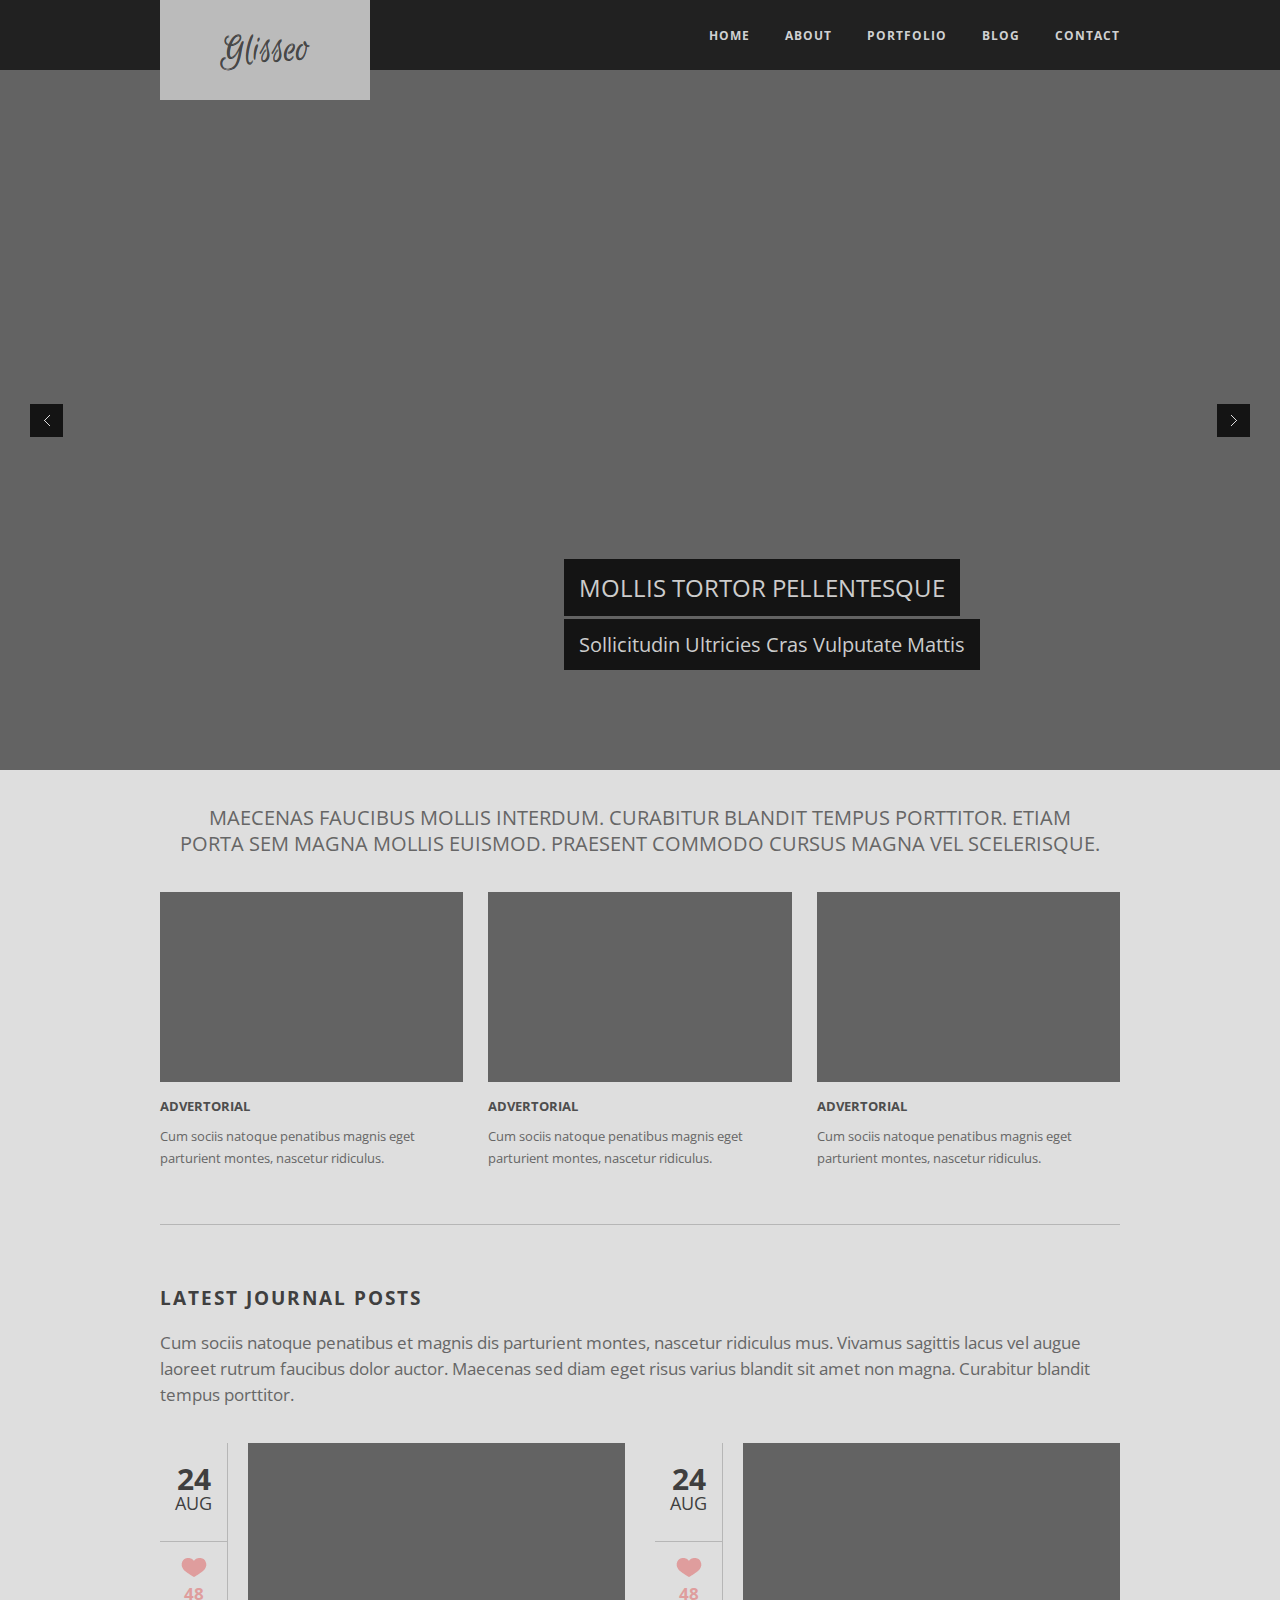
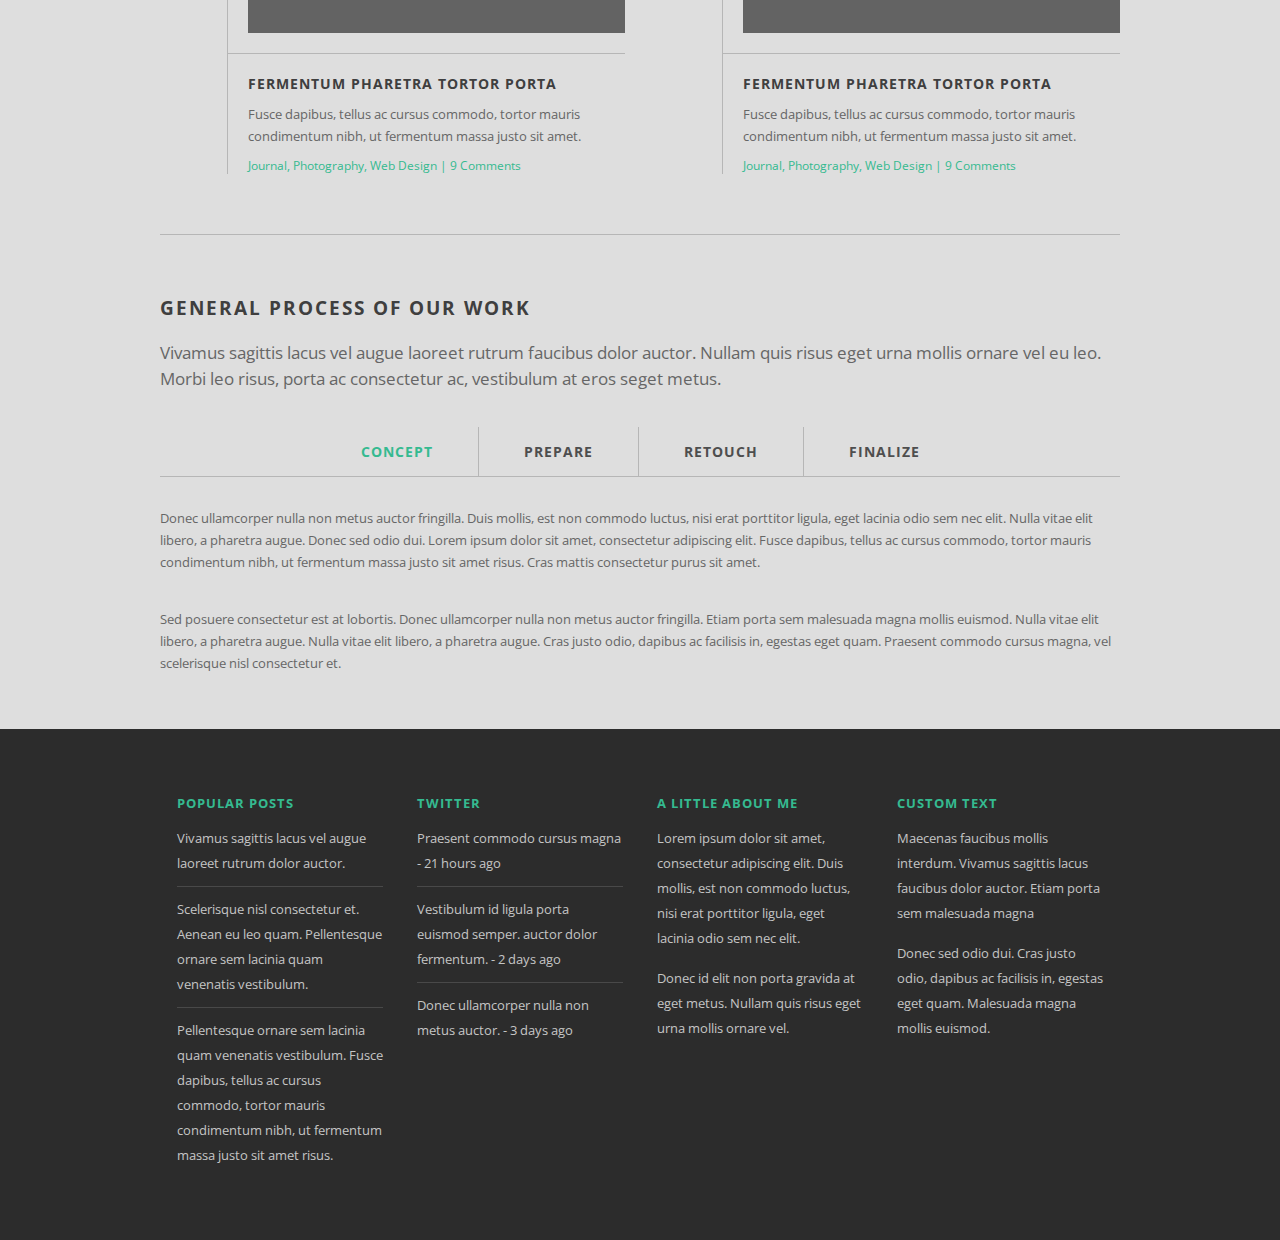
<file: extra-lab-home/index.html>
<!DOCTYPE html>
<html>

<head>
  <title>Page Title</title>
  <link rel="stylesheet" href="styles.css">
  <meta charset="utf-8">
</head>

<body>
  <header class="header">
    <div class="container">
      <div class="logo"></div>
      <nav>
        <ul class="menu">
          <li><a href="#">Home</a></li>
          <li><a href="#">About</a></li>
          <li><a href="#">Portfolio</a>
            <ul class="submenu">
              <li><a href="#">portfolio I</a></li>
              <li><a href="#">portfolio II</a></li>
              <li><a href="#">portfolio post I</a></li>
              <li><a href="#">portfolio post II</a></li>
            </ul>
          </li>
          <li><a href="#">Blog</a></li>
          <li><a href="#">Contact</a></li>
        </ul>
      </nav>
    </div>
  </header>

  <div class="carousell">
    <div class="carousell-text">
      <div class="carousell-title">Mollis Tortor Pellentesque</div>
      <div class="carousell-description">Sollicitudin Ultricies Cras Vulputate Mattis</div>
    </div>
    <div class="prev"></div>
    <div class="next"></div>
  </div>

  <main class="main">
    <div class="container">
      <div class="content">
        <p class="description description-main">
          Maecenas faucibus mollis interdum. Curabitur blandit tempus porttitor. Etiam porta sem magna mollis euismod. Praesent commodo
          cursus magna vel scelerisque.
        </p>
        <div class="categories">
          <div class="category">
            <div class="preview"></div>
            <h4 class="title">advertorial</h4>
            <p class="description description-small">
              Cum sociis natoque penatibus magnis eget parturient montes, nascetur ridiculus.
            </p>
          </div>
          <div class="category">
            <div class="preview"></div>
            <h4 class="title">advertorial</h4>
            <p class="description description-small">
              Cum sociis natoque penatibus magnis eget parturient montes, nascetur ridiculus.
            </p>
          </div>
          <div class="category">
            <div class="preview"></div>
            <h4 class="title">advertorial</h4>
            <p class="description description-small">
              Cum sociis natoque penatibus magnis eget parturient montes, nascetur ridiculus.
            </p>
          </div>
        </div>

        <div class="latest-posts">
          <h3 class="section-header">Latest journal Posts</h3>
          <p class="description">
            Cum sociis natoque penatibus et magnis dis parturient montes, nascetur ridiculus mus. Vivamus sagittis lacus vel augue laoreet
            rutrum faucibus dolor auctor. Maecenas sed diam eget risus varius blandit sit amet non magna. Curabitur blandit
            tempus porttitor.
          </p>

          <div class="posts">
            <div class="post">
              <div class="stats">
                <div class="pub-date">
                  <div class="date">24</div>
                  <div class="month">aug</div>
                </div>
                <div class="likes">
                  <img src="images/heart.png" alt="heart">
                  <p>48</p>
                </div>
              </div>
              <div class="info">
                <div class="preview"></div>
                <div class="preview-info">
                  <h4 class="title">Fermentum Pharetra Tortor Porta</h4>
                  <p class="description description-small">
                    Fusce dapibus, tellus ac cursus commodo, tortor mauris condimentum nibh, ut fermentum massa justo sit amet.
                  </p>

                  <div class="tagging">
                    <span class="tags">Journal, Photography, Web Design</span><span class="comments"> | 9 Comments</span>
                  </div>
                </div>
              </div>
            </div>
            <div class="post">
              <div class="stats">
                <div class="pub-date">
                  <div class="date">24</div>
                  <div class="month">aug</div>
                </div>
                <div class="likes">
                  <img src="images/heart.png" alt="heart">
                  <p>48</p>
                </div>
              </div>
              <div class="info">
                <div class="preview"></div>
                <div class="preview-info">
                  <h4 class="title">Fermentum Pharetra Tortor Porta</h4>
                  <p class="description description-small">
                    Fusce dapibus, tellus ac cursus commodo, tortor mauris condimentum nibh, ut fermentum massa justo sit amet.
                  </p>

                  <div class="tagging">
                    <span class="tags">Journal, Photography, Web Design</span><span class="comments"> | 9 Comments</span>
                  </div>
                </div>
              </div>
            </div>
          </div>
        </div>

        <div class="general-process">
          <h3 class="section-header">general process of our work</h3>
          <p class="description">
            Vivamus sagittis lacus vel augue laoreet rutrum faucibus dolor auctor. Nullam quis risus eget urna mollis ornare vel eu leo.
            Morbi leo risus, porta ac consectetur ac, vestibulum at eros seget metus.
          </p>
          <div class="tabs">
            <div class="tab active"><a href="#">concept</a></div>
            <div class="tab"><a href="#">prepare</a></div>
            <div class="tab"><a href="#">retouch</a></div>
            <div class="tab"><a href="#">finalize</a></div>
          </div>
          <div class="tab-content">
            <p class="description description-small">Donec ullamcorper nulla non metus auctor fringilla. Duis mollis, est non commodo luctus, nisi erat porttitor
              ligula, eget lacinia odio sem nec elit. Nulla vitae elit libero, a pharetra augue. Donec sed odio dui. Lorem
              ipsum dolor sit amet, consectetur adipiscing elit. Fusce dapibus, tellus ac cursus commodo, tortor mauris condimentum
              nibh, ut fermentum massa justo sit amet risus. Cras mattis consectetur purus sit amet.
            </p>
            <p class="description description-small">Sed posuere consectetur est at lobortis. Donec ullamcorper nulla non metus auctor fringilla. Etiam porta sem
              malesuada magna mollis euismod. Nulla vitae elit libero, a pharetra augue. Nulla vitae elit libero, a pharetra
              augue. Cras justo odio, dapibus ac facilisis in, egestas eget quam. Praesent commodo cursus magna, vel scelerisque
              nisl consectetur et.
            </p>
          </div>
        </div>
      </div>
    </div>
  </main>

  <footer class="footer">
    <div class="container">
      <div class="sections-container">
        <div class="sections">
          <div class="section-title">Popular Posts</div>
          <ul class="links">
            <li>Vivamus sagittis lacus vel augue laoreet rutrum dolor auctor.</li>
            <li>Scelerisque nisl consectetur et. Aenean eu leo quam. Pellentesque ornare sem lacinia quam venenatis vestibulum.</li>
            <li>Pellentesque ornare sem lacinia quam venenatis vestibulum. Fusce dapibus, tellus ac cursus commodo, tortor mauris
              condimentum nibh, ut fermentum massa justo sit amet risus.</li>
          </ul>
        </div>
        <div class="sections">
          <div class="section-title">Twitter</div>
          <ul class="links">
            <li>Praesent commodo cursus magna - 21 hours ago</li>
            <li>Vestibulum id ligula porta euismod semper. auctor dolor fermentum. - 2 days ago</li>
            <li>Donec ullamcorper nulla non metus auctor. - 3 days ago</li>
          </ul>
        </div>
        <div class="sections">
          <div class="section-title">A little about me</div>
          <ul class="links">
            <li>
              <p>Lorem ipsum dolor sit amet, consectetur adipiscing elit. Duis mollis, est non commodo luctus, nisi erat porttitor
                ligula, eget lacinia odio sem nec elit.</p>
              <p>Donec id elit non porta gravida at eget metus. Nullam quis risus eget urna mollis ornare vel.</p>
            </li>
          </ul>
        </div>
        <div class="sections">
          <div class="section-title">Custom Text</div>
          <ul class="links">
            <li>
              <p>Maecenas faucibus mollis interdum. Vivamus sagittis lacus faucibus dolor auctor. Etiam porta sem malesuada
                magna
              </p>
              <p>Donec sed odio dui. Cras justo odio, dapibus ac facilisis in, egestas eget quam. Malesuada magna mollis euismod.</p>
            </li>
          </ul>
        </div>
      </div>
    </div>
  </footer>
</body>

</html>
</file>
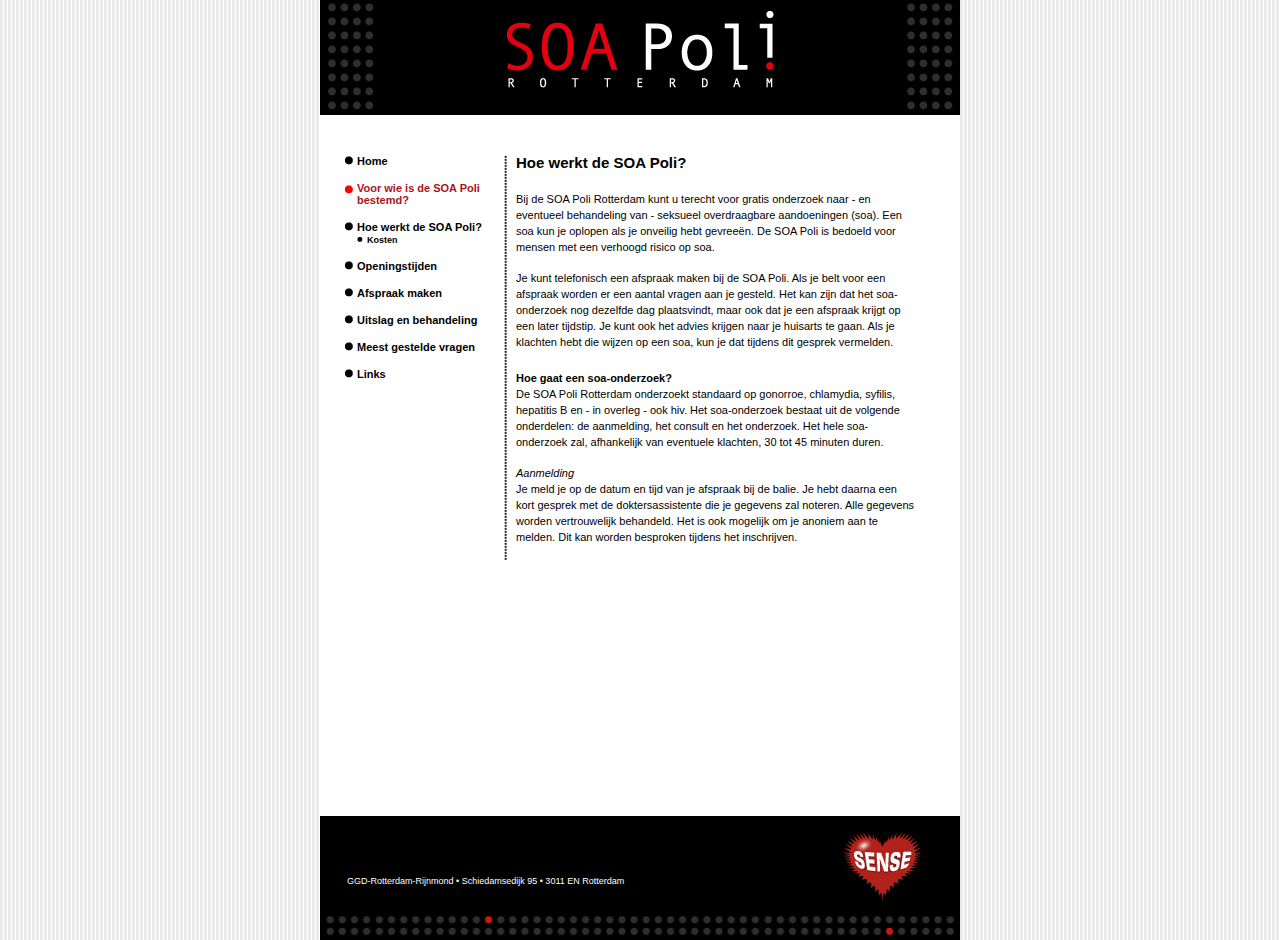
<file: lab1/index.html>
<!DOCTYPE html>
<html>

<head>
  <meta charset="utf-8">
  <link rel="stylesheet" href="styles.css">
</head>

<body>
  <div class="container">
    <header>
      <a class="logo" href="#">
        <img src="img/logo-soa-poli.png" alt="soa poli">
      </a>
    </header>
    <div class="main">
      <aside class="aside">
        <ul>
          <li><a class="aside__item" href="">Home</a></li>
          <li><a class="aside__item aside__active" href="">Voor wie is de SOA Poli bestemd?</a></li>
          <li><a class="aside__item" href="">Hoe werkt de SOA Poli?</a>
            <ul>
              <li><a class="aside__item__nested" href="">Kosten</a></li>
            </ul>
          </li>
          <li><a class="aside__item" href="">Openingstijden</a></li>
          <li><a class="aside__item" href="">Afspraak maken</a></li>
          <li><a class="aside__item" href="">Uitslag en behandeling</a></li>
          <li><a class="aside__item" href="">Meest gestelde vragen</a></li>
          <li><a class="aside__item" href="">Links</a></li>
        </ul>
      </aside>
      <div class="text">
        <h1>Hoe werkt de SOA Poli?</h1>
        <p>Bij de SOA Poli Rotterdam kunt u terecht voor gratis onderzoek naar - en eventueel behandeling van - seksueel overdraagbare
          aandoeningen (soa). Een soa kun je oplopen als je onveilig hebt gevreeën. De SOA Poli is bedoeld voor mensen met
          een verhoogd risico op soa.
        </p>
        <p>Je kunt telefonisch een afspraak maken bij de SOA Poli. Als je belt voor een afspraak worden er een aantal vragen
          aan je gesteld. Het kan zijn dat het soa-onderzoek nog dezelfde dag plaatsvindt, maar ook dat je een afspraak krijgt
          op een later tijdstip. Je kunt ook het advies krijgen naar je huisarts te gaan. Als je klachten hebt die wijzen
          op een soa, kun je dat tijdens dit gesprek vermelden.
        </p>

        <h2>Hoe gaat een soa-onderzoek?</h2>
        <p>De SOA Poli Rotterdam onderzoekt standaard op gonorroe, chlamydia, syfilis, hepatitis B en - in overleg - ook hiv.
          Het soa-onderzoek bestaat uit de volgende onderdelen: de aanmelding, het consult en het onderzoek. Het hele soa-onderzoek
          zal, afhankelijk van eventuele klachten, 30 tot 45 minuten duren.
        </p>

        <h3>Aanmelding</h3>
        <p>Je meld je op de datum en tijd van je afspraak bij de balie. Je hebt daarna een kort gesprek met de doktersassistente
          die je gegevens zal noteren. Alle gegevens worden vertrouwelijk behandeld. Het is ook mogelijk om je anoniem aan
          te melden. Dit kan worden besproken tijdens het inschrijven.
        </p>
      </div>
    </div>
    <footer>
      <div class="contacts">GGD-Rotterdam-Rijnmond • Schiedamsedijk 95 • 3011 EN Rotterdam</div>
      <img src="img/heart.gif" alt="heart">
    </footer>
  </div>
</body>

</html>
</file>
<file: extra-lab-home/styles.css>
@import url('https://fonts.googleapis.com/css?family=Open+Sans');
@import url('https://fonts.googleapis.com/css?family=Euphoria+Script');

body {
  margin: 0;
  padding: 0;
  font-family: 'Open Sans', sans-serif;
}

ul {
  list-style: none;
  margin: 0;
  padding: 0;
}

a {
  color: inherit;
  text-decoration: none;
}

p, h4 {
  margin: 0;
}

.container {
  width: 960px;
  margin: 0 auto;
}

.main {
  background-color: #dedede;
}

.header {
  height: 70px;
  background-color: #212121;
}

.header .container {
  display: flex;
  justify-content: space-between;
}

.logo:before {
  text-align: center;
  text-transform: capitalize;
  content: 'glisseo';
  display: block;
  font: 40px/100px 'Euphoria Script', sans-serif;
  text-shadow: 0 1px 0 rgba(0, 0, 0, 0.66);
  height: 100px;
  width: 210px;
  color: #484848;
  background-color: #bbbbbb;
  position: relative;
  z-index: 999;
}

.footer {
  background-color: #2c2c2c;
}

.menu {
  letter-spacing: 1px;
  height: 70px;
  display: flex;
  justify-content: flex-end;
  align-items: center;
}

.menu > li {
  color: #d0d1d2;
  font-weight: bold;
  font-size: 12px;
  display: flex;
  flex-direction: column;
  justify-content: space-around;
  height: 100%; 
  text-transform: uppercase;
  position: relative;
}

.menu > li + li {
  margin-left: 35px;
}

.menu > li:hover .submenu {
  display: block;
  margin-top: 105px; 
  margin-left: -5px; 
}

.submenu {
  box-sizing: border-box;
  position: absolute;
  z-index: 999;
  display: none;
  background: #c7c7c7;
  width: 170px;
  font-size: 11px;
  color: #3b3b3b;
  box-shadow: 0 0 3px 0 rgba(0, 0, 0, 0.5);
}

.submenu li {
  padding: 13px 0 13px 20px;
}

.submenu li:hover {
  background-color: #d5d5d5;
}

.submenu li + li {
  border-top: 1px solid #929292;
}

.carousell {
  height: 700px;
  background-color: #636363;
  display: flex;
  justify-content: space-between;
  align-items: center;
  position: relative;
}

.prev:after, .next:after {
  cursor: pointer;
  line-height: 33px;
  text-align: center;
  display: block;
  height: 33px;
  width: 33px;
  color: #fff;
}

.prev:after {
  margin-left: 30px; 
  content: '';
  background: rgba(0, 0, 0, 0.8) url('images/lt.png') no-repeat center;
}

.next:after {
  margin-right: 30px;
  content: '';
  background: rgba(0, 0, 0, 0.8) url('images/gt.png') no-repeat center;
}

.carousell-text {
  color: #cccccc;
  right: 300px;
  bottom: 100px;
  position: absolute;
  display: flex;
  flex-direction: column;
  align-items: flex-start;
}

.carousell-title {
  padding: 12px 15px;
  background-color: rgba(0, 0, 0, 0.8);
  text-transform: uppercase;
  font-size: 24px;
  margin-bottom: 3px;
}

.carousell-description {
  padding: 12px 15px;
  font-size: 20px;
  background-color: rgba(0, 0, 0, 0.8);
}

.sections {
  width: 25%;
  padding: 17px;
}

.sections-container {
  padding: 45px 0;
  color: #c5c5c5;
  font-size: 13px;
  line-height: 25px;
  display: flex;
}

.links li + li {
  border-top: 1px solid #494949;
}

.links li {
  padding: 10px 0;
}

.links p + p {
  margin-top: 15px;
}

.section-title {
  color: #35ba90;
  text-transform: uppercase;
  font-weight: bold;
  letter-spacing: 1px;
}

.preview {
  background-color: #636363; 
  height: 190px;
}

.categories {
  display: flex;
  border-bottom: 1px solid #b6b6b6;
  padding-bottom: 20px;
}

.category {
  width: 33.333%;
  display: flex;
  flex-direction: column;
}

.category + .category {
  margin-left: 25px;
}

.category .title {
  margin: 15px 0 10px 0;
  font-size: 13px;
  color: #4e4e4e;
  text-transform: uppercase;
}

.description {
  font-size: 17px;
  line-height: 26px;
  color: #666666;
  padding-bottom: 35px;
}

.description-main {
  text-align: center;
  padding: 35px 20px;
  font-size: 20px;
  text-transform: uppercase;
}

.description-small {
  font-size: 13px;
  line-height: 22px;
}

.section-header {
  letter-spacing: 2px;
  margin-top: 60px;
  color: #3f3f3f;
  font-size: 19px;
  text-transform: uppercase;
}

.latest-posts {
  border-bottom: 1px solid #b6b6b6;
}

.posts {
  padding-bottom: 60px;
}

.posts, .post { 
  display: flex;
}

.post + .post {
  margin-left: 30px;
}

.stats {
  border-right: 1px solid #b6b6b6;
  text-align: center;
  display: flex;
  flex-direction: column;
}

.info .preview {
  margin: 0 0 20px 20px;
}

.pub-date {
  padding: 15px;
  color: #3f3f3f;
  flex-basis: 80px;
  flex: 1;
  border-bottom: 1px solid #b6b6b6;
}

.preview-info {
  border-top: 1px solid #b6b6b6;
  padding: 20px 0 0 20px;
}

.preview-info .description {
  margin: 10px 0;
  padding-bottom: 0;
}

.preview-info .title { 
  color: #3f3f3f;
  font-size: 14px;
  text-transform: uppercase;
  letter-spacing: 1px;
}

.pub-date .date {
  font-weight: bold;
  font-size: 30px;
}

.pub-date .month {
  font-size: 18px;
  text-transform: uppercase;
  margin-top: -8px;
}

.likes {
  padding: 15px;
  color: #df9d9d;
  font-size: 17px;
  font-weight: bold;
  flex: 3
}

.tagging {
  color: #35ba90;
  font-size: 12px;
}

.tabs {
  display: flex;
  justify-content: center;
  border-bottom: 1px solid #b6b6b6;
  margin-bottom: 30px;
}

.tab {
  letter-spacing: 1px;
  font-weight: bold;
  font-size: 14px;
  color: #4e4e4e;
  text-transform: uppercase;
  padding: 15px 45px;
}

.tab + .tab {
  border-left: 1px solid #b6b6b6;
}

.tab.active {
  color: #35ba90;
}

.tab-content {
  padding-bottom: 20px;
}
</file>
<file: lab1/styles.css>
body, html {
  height: 100%;
}

body {
  margin: 0;
  background: url(img/body-bcg.gif) repeat; 
}

p {
  margin-bottom: 15px;
  margin-top: 0;
}

h1 {
  font-size: 15px;
}

h1:first-of-type {
  margin: 0 0 20px 0;
}

h2 {
  font-size: 11px;
  margin-bottom: 0;
  margin-top: 20px;
}

h3 {
  font-weight: normal;
  font-size: 11px;
  font-style: italic;
  margin-bottom: 0;
}

li {
  list-style: none;
}

ul {
  margin: 0;
  padding: 0;
}

a {
  text-decoration: none;
}

:link, :visited {
  color: #000;
}

header {
  height: 115px;
  background: url(img/header-bcg.gif) repeat-y;
}

footer {
  position: relative;
  height: 124px;
  background: #000 url(img/footer-bcg.gif) no-repeat bottom;
}

footer > img {
  position: absolute;
  top: 16px;
  right: 37px;
}

.contacts {
  position: absolute;
  left: 27px;
  top: 60px;
  color: #fff;
  font-size: 9px;
}

.logo {
  display: block;
  width: 267px;
  margin: 0 auto;
}

.logo > img {
  margin-top: 11px;
}

.container {
  background: #fff;
  margin: 0 auto;
  width: 640px;
  min-height: 100%;
  font: 11px arial, sans-serif;
}

.main {
  padding: 40px 0;
  min-height: calc(100vh - 279px);
}

.main:after {
  content: "";
  display: block;
  clear: both;
}

.aside {
  float: left;
  height: 100%;
  width: 184px;
  font-weight: bold;
  box-sizing: border-box;
  padding-left: 25px;
}

.aside a {
  display: inline-block;
}

.aside__item:hover,
.aside__active,
.aside__item__nested:hover {
  color: #a8141a;
}

.aside li + li {
  margin-top: 15px;
}

.aside__item {
  padding-left: 12px;
  background: url(img/bullet-off.png) no-repeat 0 20%;
}

.aside__item:hover, .aside__item.aside__active {
  background-image: url(img/bullet-on.png);
}

.aside__item__nested {
  font-size: 9px;
  margin-left: 12px;
  padding-left: 10px;
  background: url(img/bullet-off-small.png) no-repeat 0 30%;
}

.aside__item__nested:hover, .aside__item__nested.aside__active {
  background-image: url(img/bullet-on-small.gif);
}

.text {
  line-height: 16px;
  float: right;
  width: calc(100% - 184px);
  box-sizing: border-box;
  padding: 0 45px 0 12px;
  background: url(img/border-dot.png) repeat-y left;
}
</file>
